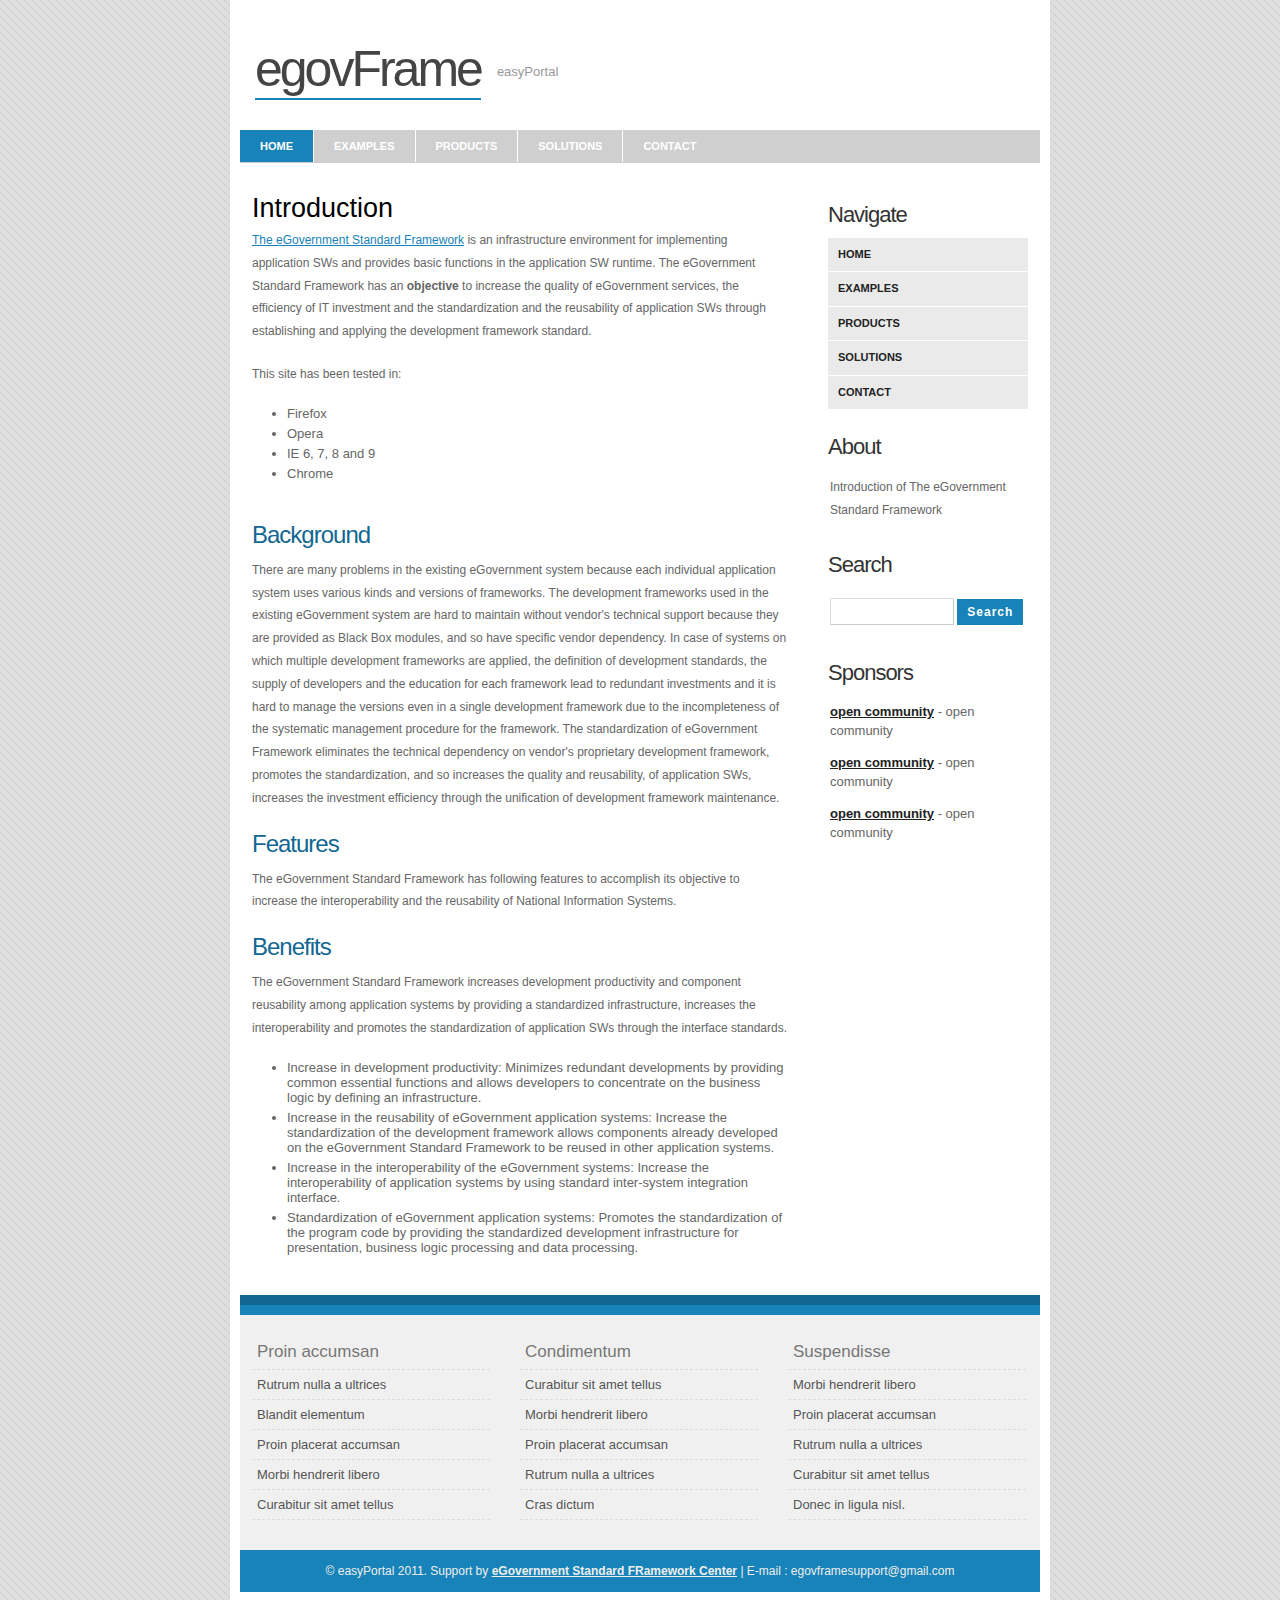
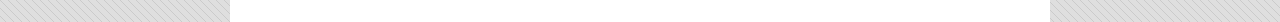
<file: easyPortal-edu/src/main/webapp/index.html>
<!DOCTYPE html PUBLIC "-//W3C//DTD XHTML 1.0 Strict//EN" "http://www.w3.org/TR/xhtml1/DTD/xhtml1-strict.dtd">
<html xmlns="http://www.w3.org/1999/xhtml">
<head>
<meta http-equiv="Content-Type" content="text/html; charset=utf-8" />
<title>Easy Portal - egovframe</title>
<link rel="stylesheet" href="./css/egovframework/styles.css" type="text/css" />
</head>
<body>
<div id="container">
	<div id="header">
    	<h1><a href="/">egovFrame</a></h1>
        <h2>easyPortal</h2>
        <div class="clear"></div>
    </div>
    <div id="nav">
    	<ul>
        	<li class="start selected"><a href="index.html">Home</a></li>
            <li><a href="examples.html">Examples</a></li>
            <li><a href="#">Products</a></li>
            <li><a href="#">Solutions</a></li>
            <li class="end"><a href="#">Contact</a></li>
        </ul>
    </div>
    <div id="body">
		<div id="content">
			<h2>Introduction</h2>
			<p><a href="http://www.egovframe.go.kr/" title="spyka webmaster">The eGovernment Standard Framework</a> is an infrastructure environment for implementing application SWs and provides basic functions in the application SW runtime.
			   The eGovernment Standard Framework has an <strong>objective</strong> to increase the quality of eGovernment services, the efficiency of IT investment and the standardization and the reusability of application SWs through establishing and applying the development framework standard.</p>
            
            <p>This site has been tested in:</p>


            <ul class="styledlist">
                <li>Firefox</li>
                <li>Opera</li>
                <li>IE 6, 7, 8 and 9</li>
                <li>Chrome</li>
            </ul>
    
            <h3>Background</h3>



            <p>There are many problems in the existing eGovernment system because each individual application system uses various kinds and versions of frameworks. The development frameworks used in the existing eGovernment system are hard to maintain without vendor's technical support because they are provided as Black Box modules, and so have specific vendor dependency. In case of systems on which multiple development frameworks are applied, the definition of development standards, the supply of developers and the education for each framework lead to redundant investments and it is hard to manage the versions even in a single development framework due to the incompleteness of the systematic management procedure for the framework. The standardization of eGovernment Framework eliminates the technical dependency on vendor's proprietary development framework, promotes the standardization, and so increases the quality and reusability, of application SWs, increases the investment efficiency through the unification of development framework maintenance. </p>

            <h3>Features</h3>
            <p>The eGovernment Standard Framework has following features to accomplish its objective to increase the interoperability and the reusability of National Information Systems. </p>



            <h3>Benefits</h3>	
            <p>The eGovernment Standard Framework increases development productivity and component reusability among application systems by providing a standardized infrastructure, increases the interoperability and promotes the standardization of application SWs through the interface standards.</p>
            <ul class="styledlist">
                <li>Increase in development productivity: Minimizes redundant developments by providing common essential functions and allows developers to concentrate on the business logic by defining an infrastructure.</li>
                <li>Increase in the reusability of eGovernment application systems: Increase the standardization of the development framework allows components already developed on the eGovernment Standard Framework to be reused in other application systems.</li>
                <li>Increase in the interoperability of the eGovernment systems: Increase the interoperability of application systems by using standard inter-system integration interface.</li>
                <li>Standardization of eGovernment application systems: Promotes the standardization of the program code by providing the standardized development infrastructure for presentation, business logic processing and data processing.</li>
            </ul>            
        </div>
        
        <div class="sidebar">
            <ul>	
               <li>
                    <h3>Navigate</h3>
                    <ul class="blocklist">
                        <li><a href="index.html">Home</a></li>
                        <li><a href="examples.html">Examples</a></li>
                        <li><a href="#">Products</a></li>
                        <li><a href="#">Solutions</a></li>
                        <li><a href="#">Contact</a></li>
                    </ul>
                </li>
                
                <li>
                    <h3>About</h3>
                    <ul>
                        <li>
                        	<p style="margin: 0;">Introduction of The eGovernment Standard Framework</p>
                        </li>
                    </ul>
                </li>
                
                <li>
                	<h3>Search</h3>
                    <ul>
                    	<li>
                            <form method="get" class="searchform" action="" >
                                <p>
                                    <input type="text" size="12" value="" name="s" class="s" />
                                    <input type="submit" class="searchsubmit formbutton" value="Search" />
                                </p>
                            </form>	
						</li>
					</ul>
                </li>
                
                <li>
                    <h3>Sponsors</h3>
                    <ul>
                        <li><a href="http://open.egovframe.go.kr/" title="open community"><strong>open community</strong></a> - open community</li>
                        <li><a href="http://open.egovframe.go.kr/" title="open community"><strong>open community</strong></a> - open community</li>
                        <li><a href="http://open.egovframe.go.kr/" title="open community"><strong>open community</strong></a> - open community</li>
                    </ul>
                </li>
                
            </ul> 
        </div>
    	<div class="clear"></div>
    </div>
    <div id="footer">
        <div class="footer-content">
            <ul>
            	<li><h4>Proin accumsan</h4></li>
                <li><a href="#">Rutrum nulla a ultrices</a></li>
                <li><a href="#">Blandit elementum</a></li>
                <li><a href="#">Proin placerat accumsan</a></li>
                <li><a href="#">Morbi hendrerit libero </a></li>
                <li><a href="#">Curabitur sit amet tellus</a></li>
            </ul>
            
            <ul>
            	<li><h4>Condimentum</h4></li>
                <li><a href="#">Curabitur sit amet tellus</a></li>
                <li><a href="#">Morbi hendrerit libero </a></li>
                <li><a href="#">Proin placerat accumsan</a></li>
                <li><a href="#">Rutrum nulla a ultrices</a></li>
                <li><a href="#">Cras dictum</a></li>
            </ul>
            
            <ul class="endfooter">
            	<li><h4>Suspendisse</h4></li>
                <li><a href="#">Morbi hendrerit libero </a></li>
                <li><a href="#">Proin placerat accumsan</a></li>
                <li><a href="#">Rutrum nulla a ultrices</a></li>
                <li><a href="#">Curabitur sit amet tellus</a></li>
                <li><a href="#">Donec in ligula nisl.</a></li>
            </ul>
            
            <div class="clear"></div>
        </div>
        <div class="footer-bottom">
            <p>&copy; easyPortal 2011. Support by <a href="http://www.egovframe.go.kr">eGovernment Standard FRamework Center</a> | E-mail : egovframesupport@gmail.com</p>
         </div>
    </div>
</div>
</body>
</html>
</file>
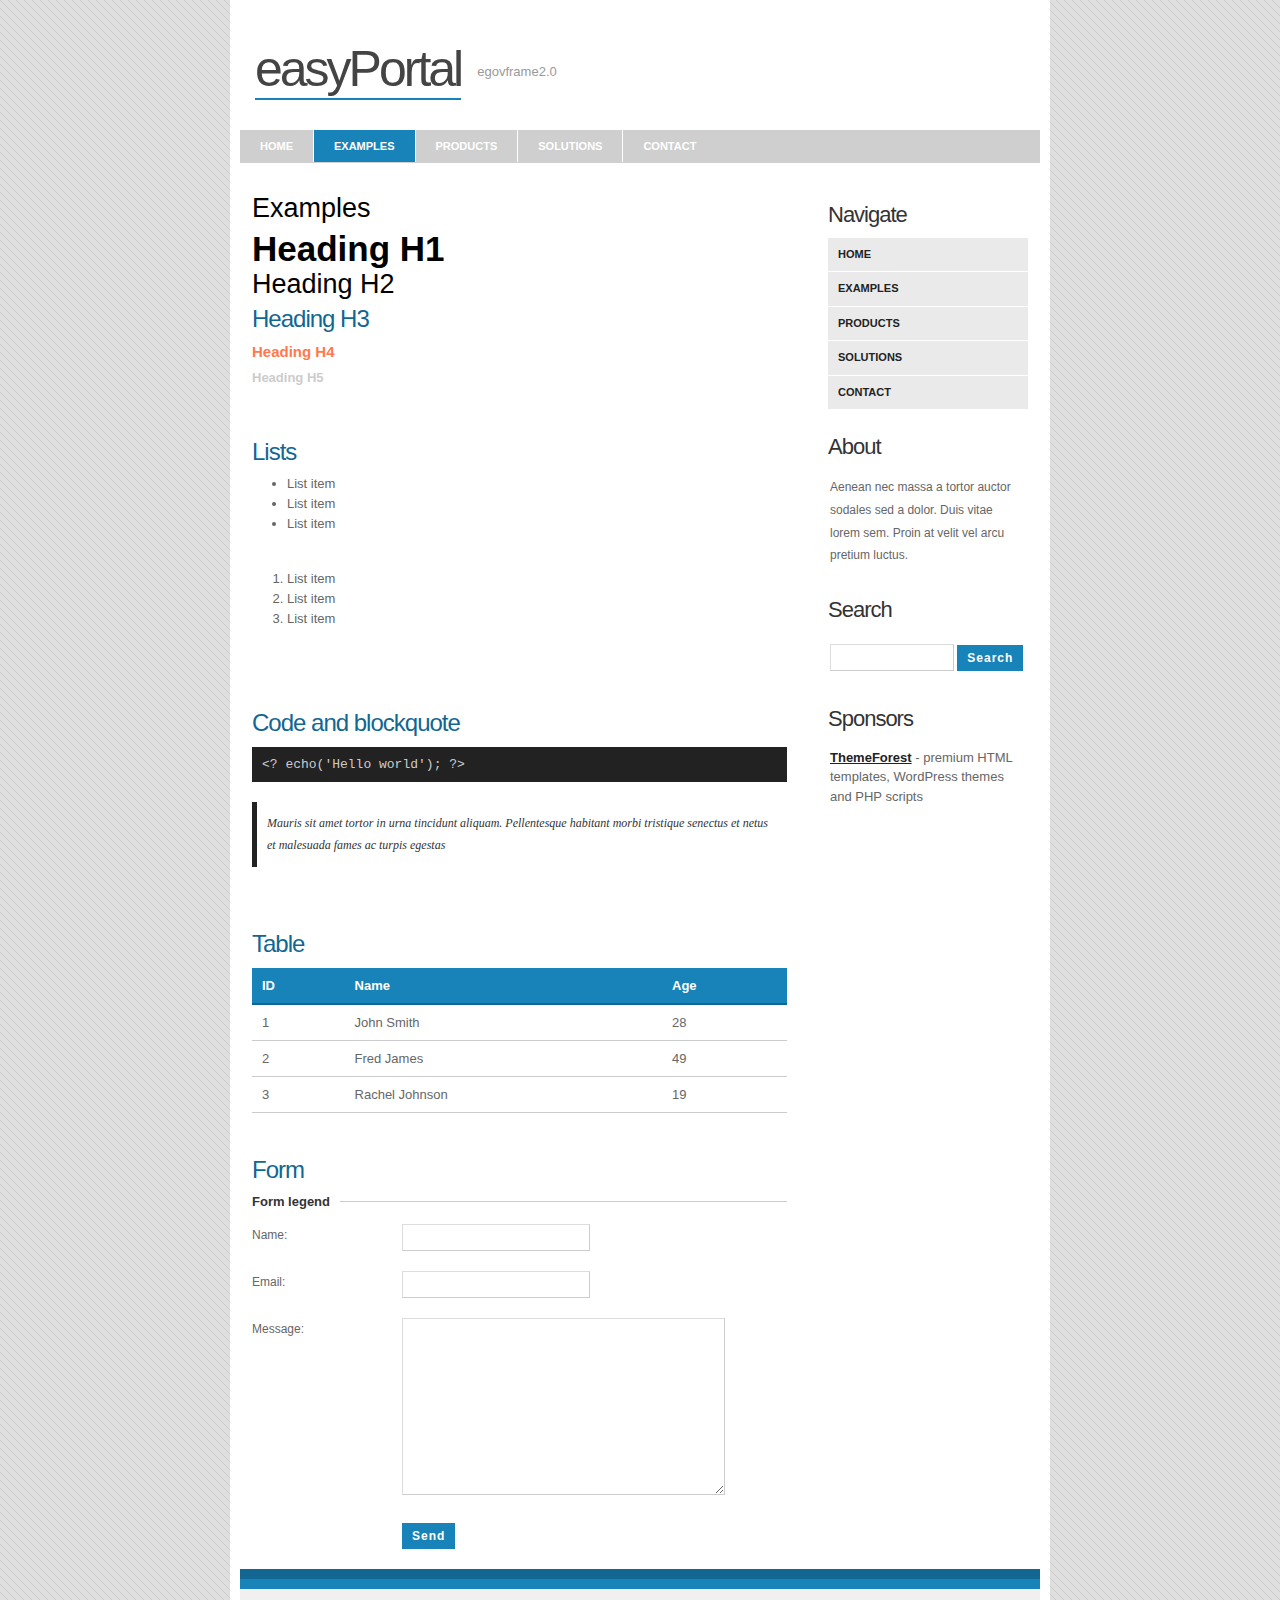
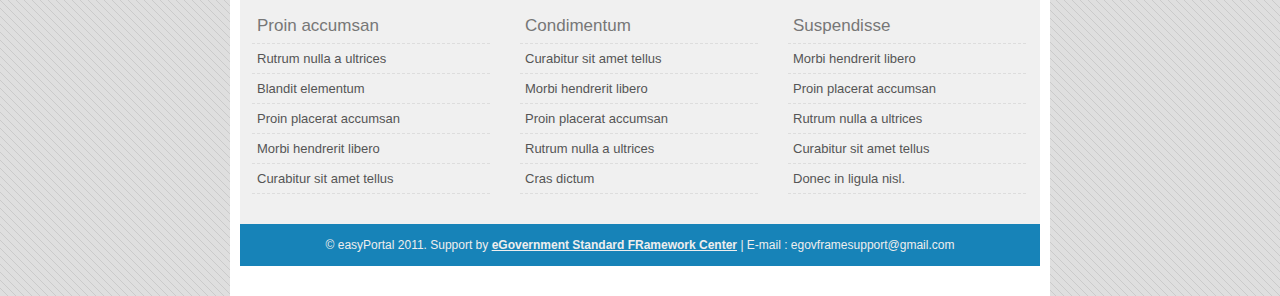
<file: easyPortal-edu/src/main/webapp/examples.html>
<!DOCTYPE html PUBLIC "-//W3C//DTD XHTML 1.0 Strict//EN" "http://www.w3.org/TR/xhtml1/DTD/xhtml1-strict.dtd">
<html xmlns="http://www.w3.org/1999/xhtml">
<head>
<meta http-equiv="Content-Type" content="text/html; charset=utf-8" />
<title>Easy Portal - egovframe </title>
<link rel="stylesheet" href="./css/egovframework/styles.css" type="text/css" />
</head>
<body>
<div id="container">
	<div id="header">
    	<h1><a href="/">easyPortal</a></h1>
        <h2>egovframe2.0</h2>
        <div class="clear"></div>
    </div>
    <div id="nav">
    	<ul>
        	<li class="start"><a href="index.html">Home</a></li>
            <li class="selected"><a href="examples.html">Examples</a></li>
            <li><a href="#">Products</a></li>
            <li><a href="#">Solutions</a></li>
            <li class="end"><a href="#">Contact</a></li>
        </ul>
    </div>
    <div id="body">
		<div id="content">
			<h2>Examples</h2>

            <h1>Heading H1</h1>
            <h2>Heading H2</h2>
            <h3>Heading H3</h3>
            <h4>Heading H4</h4>
            <h5>Heading H5</h5>
            
            
            <p>&nbsp;</p>

            
            <h3>Lists</h3>
            <ul>
                <li>List item</li>
                <li>List item</li>
                <li>List item</li>
            </ul>
                    
            <ol>
                <li>List item</li>
                <li>List item</li>
                <li>List item</li>
            </ol>

            <p>&nbsp;</p>

            
                
            <h3>Code and blockquote</h3>
            <code>&lt;? echo('Hello world'); ?&gt;</code>

            <blockquote><p>Mauris sit amet tortor in urna tincidunt aliquam. Pellentesque habitant morbi tristique senectus et netus et malesuada fames ac turpis egestas</p></blockquote>

            
            <p>&nbsp;</p>           
            
            <h3>Table</h3>

            <table cellspacing="0">
                <tr>
                    <th>ID</th>
                    <th>Name</th>
                    <th>Age</th>
                </tr>
                <tr>
                    <td>1</td>
                    <td>John Smith</td>
                    <td>28</td>
                </tr>
                <tr>
                    <td>2</td>
                    <td>Fred James</td>
                    <td>49</td>
                </tr>
                <tr>
                    <td>3</td>
                    <td>Rachel Johnson</td>
                    <td>19</td>
                </tr>

            </table>

            <p>&nbsp;</p>

            
            <h3>Form</h3>

            <fieldset>
                <legend>Form legend</legend>
                <form action="#" method="get">
                    <p><label for="name">Name:</label>
                    <input name="name" id="name" value="" type="text" /></p>
                    <p><label for="email">Email:</label>
                    <input name="email" id="email" value="" type="text" /></p>

                    <p><label for="message">Message:</label>
                    <textarea cols="37" rows="11" name="message" id="message"></textarea></p>
                    <p><input name="send" style="margin-left: 150px;" class="formbutton" value="Send" type="submit" /></p>
                </form>
            </fieldset>
            
        </div>
        
        <div class="sidebar">
            <ul>	
               <li>
                    <h3>Navigate</h3>
                    <ul class="blocklist">
                        <li><a href="index.html">Home</a></li>
                        <li><a href="examples.html">Examples</a></li>
                        <li><a href="#">Products</a></li>
                        <li><a href="#">Solutions</a></li>
                        <li><a href="#">Contact</a></li>
                    </ul>
                </li>
                
                <li>
                    <h3>About</h3>
                    <ul>
                        <li>
                        	<p style="margin: 0;">Aenean nec massa a tortor auctor sodales sed a dolor. Duis vitae lorem sem. Proin at velit vel arcu pretium luctus.</p>
                        </li>
                    </ul>
                </li>
                
                <li>
                	<h3>Search</h3>
                    <ul>
                    	<li>
                            <form method="get" class="searchform" action="" >
                                <p>
                                    <input type="text" size="12" value="" name="s" class="s" />
                                    <input type="submit" class="searchsubmit formbutton" value="Search" />
                                </p>
                            </form>	
						</li>
					</ul>
                </li>
                
                <li>
                    <h3>Sponsors</h3>
                    <ul>
                        <li><a href="#" title="premium templates"><strong>ThemeForest</strong></a> - premium HTML templates, WordPress themes and PHP scripts</li>
                    </ul>
                </li>
                
            </ul> 
        </div>
    	<div class="clear"></div>
    </div>
    <div id="footer">
        <div class="footer-content">
            <ul>
            	<li><h4>Proin accumsan</h4></li>
                <li><a href="#">Rutrum nulla a ultrices</a></li>
                <li><a href="#">Blandit elementum</a></li>
                <li><a href="#">Proin placerat accumsan</a></li>
                <li><a href="#">Morbi hendrerit libero </a></li>
                <li><a href="#">Curabitur sit amet tellus</a></li>
            </ul>
            
            <ul>
            	<li><h4>Condimentum</h4></li>
                <li><a href="#">Curabitur sit amet tellus</a></li>
                <li><a href="#">Morbi hendrerit libero </a></li>
                <li><a href="#">Proin placerat accumsan</a></li>
                <li><a href="#">Rutrum nulla a ultrices</a></li>
                <li><a href="#">Cras dictum</a></li>
            </ul>
            
            <ul class="endfooter">
            	<li><h4>Suspendisse</h4></li>
                <li><a href="#">Morbi hendrerit libero </a></li>
                <li><a href="#">Proin placerat accumsan</a></li>
                <li><a href="#">Rutrum nulla a ultrices</a></li>
                <li><a href="#">Curabitur sit amet tellus</a></li>
                <li><a href="#">Donec in ligula nisl.</a></li>
            </ul>
            
            <div class="clear"></div>
        </div>
        <div class="footer-bottom">
            <p>&copy; easyPortal 2011. Support by <a href="http://www.egovframe.go.kr">eGovernment Standard FRamework Center</a> | E-mail : egovframesupport@gmail.com</p>
         </div>
    </div>
</div>
</body>
</html>
</file>
<file: easyPortal-edu/src/main/webapp/css/egovframework/styles.css>
body {
	background: #ddd url('../../images/egovframework/body.png') repeat scroll top left;
	margin:0;
	padding:0;
	font-family: Verdana, Geneva, sans-serif;
	font-size: 13px;
	color: #666;
}


* {
	margin:0;
	padding:0;
}

/** element defaults **/
table {
	width: 100%;
	text-align: left;
}

th, td {
	padding: 10px 10px;
}

th {
	color: #fff;
	background: #1783B8 none repeat-x scroll left top;
	border-bottom: 2px solid #116792;
}

td {
	border-bottom: 1px solid #ccc;
}

code, blockquote {
	display: block;
	border-left: 5px solid #222;
	padding: 10px;
	margin-bottom: 20px;
}
code {
	background-color: #222;
	color:#ccc;
	border: none;
}
blockquote {
	border-left: 5px solid #222;
}

blockquote p {
	font-style: italic;
	font-family: Georgia, "Times New Roman", Times, serif;
	margin: 0;
	color: #333;
	height: 1%;
}

p {
	line-height: 1.9em;
	margin-bottom: 20px;
	font-size: 12px;
}

a {
	color: #1783B8;
}

a:hover {
	color: #116792;
}

a:focus {
	outline: none;
}

fieldset {
	display: block;
	border: none;
	border-top: 1px solid #ccc;
}

fieldset legend {
	font-weight: bold;
	font-size: 13px;
	padding-right: 10px;
	color: #333;
}

fieldset form {
	padding-top: 15px;
}

fieldset p label {
	float: left;
	width: 150px;
}

form input, form select, form textarea {
	padding: 5px;
	color: #333333;
	border: 1px solid #ddd;
	border-right:1px solid #ccc;
	border-bottom:1px solid #ccc;
	background-color:#fff;
	font-family: Arial, Helvetica, sans-serif;
	font-size: 13px;
}

form input.formbutton {
	border: none;
	background: #1783B8 none repeat-x scroll left top;
	color: #ffffff;
	font-weight: bold;
	padding: 6px 10px;
	font-size: 12px;
	font-family: Tahoma, Geneva, sans-serif;
	letter-spacing: 1px;
	width: auto;
	overflow: visible;
}

form.searchform p {
	margin: 5px 0;
}


span.required {
	color: #ff0000;
}

h1 {
	color: #000;
	font-size: 35px;
	font-family: Arial, Helvetica, sans-serif;
}

h2 {
	color: #000;
	font-family: Arial, Helvetica, sans-serif;
	font-size: 27px;
	letter-spacing: 0px;
	font-weight: normal;
	padding: 0 0 5px;
	margin: 0;
}

h3 {
	color: #116792;
	font-size: 24px;
	font-weight: normal;
	margin-bottom: 10px;
	letter-spacing: -1px;
	font-family: Arial, Helvetica, sans-serif;
}

h4 {
	padding-bottom: 10px;
	font-size: 15px;
	color: #FF794D;
}

h5 {
	padding-bottom: 10px;
	font-size: 13px;
	color: #ccc;
}

ul, ol {
	margin: 0 0 35px 35px;
}

li {
	padding-bottom: 5px;
}

li ol, li ul {
	font-size: 1.0em;
	margin-bottom: 0;
	padding-top: 5px;
}


#container {
	width: 800px;
	margin: 0 auto;
	padding: 10px 10px 30px;
	background-color: #fff;
}

#header {
	padding: 30px 15px;
	margin: 0 auto;
}

#header h1 a {
	color: #444;
	font-size: 50px;
	font-weight: normal;
	text-decoration: none;
	letter-spacing: -3px;
	float: left;
	border-bottom: 2px solid #1783B8;
}

#header h2 {
	color: #999;
	float: left;
	font-size: 13px;
	margin-left: 12px;
	margin-top: 24px;
	padding-left: 4px;
	letter-spacing: 0;
}

#nav {
	height: 33px;
	width: 800px;
	background-color: #cfcfcf;
}

#nav ul {
	list-style: none;
	padding: 0;
	margin: 0;
	height: 45px;
}

#nav ul li {
	float: left;
	display: block;
	padding: 0;
}

#nav ul li a:hover, #nav ul li.selected {
	background-color:#1783B8;
}

#nav ul li a {
	color: #fff;
	display: block;
	border-right: 1px solid #fff;
	font-size: 11px;
	font-weight: bold;
	text-transform: uppercase;
	padding: 10px 20px;
	text-decoration: none;
}

#nav ul li.start a {
	border-left: none;
}

#nav ul li.end a {
	border-right: none;
}

#nav ul li a:hover {
	color: #fff;
	text-decoration: underline;
}

#body {
	background: none;
	margin:0 auto;
	padding: 30px 12px 0;
	width: 776px;
}

#content {
	float: left;
	width: 535px;
}

.sidebar {
	width: 200px;
	padding: 10px 0 0;
	float: right;
}

.sidebar h3 {
	color: #333;
	font-size: 22px;
}

.sidebar ul {
	margin: 0;
	padding: 0;
	list-style: none;
}

.sidebar ul li {
	margin-bottom: 20px;
	line-height: 1.9em;
}

.sidebar li ul {
}

.sidebar li ul li {
	display: block;
	font-family: Arial, Helvetica, sans-serif;
	border-top: none;
	padding: 6px 2px;
	margin: 0;
	line-height: 1.5em;
	font-size: 13px;
	border: none;
}

.sidebar li ul li a {
	font-weight: normal;
	color: #222;
}

.sidebar li ul li a:hover {
	color: #1783B8;
}

.sidebar li ul.blocklist li {
	padding: 0;
	display: inline;
}

.sidebar li ul.blocklist li a {
	background-color: #EAEAEA;
	display: block;
	font-family: Arial,Helvetica,sans-serif;
	font-size: 11px;
	font-weight: bold;
	margin-bottom: 1px;
	padding: 7px 10px;
	text-decoration: none;
	text-transform: uppercase;
}

.sidebar li ul.blocklist li a:hover {
	background-color: #1783B8;
	color: #fff;
}


.clear {
	clear: both;
}

#footer {
	margin:0 auto 0;
	border-top: 10px solid #116792;
	width: 800px;
}

#footer p {
	text-align: left;
	color: #ccc;
	font-size: 12px;
	font-family: Arial, Helvetica, sans-serif;
	margin: 0;
	padding: 0;
}

#footer p a {
	color: #ccc;
	font-weight: bold;
}

.footer-content {
	padding: 20px 12px 30px;
	background: #f0f0f0;
	border-top: 10px solid #1783B8;
}

#footer .footer-content ul {
	width: 238px;
	list-style: none;
	margin: 0 30px 0 0;
	padding: 0;
	float: left;
}

#footer .footer-content li {
	border-bottom: 1px dashed #ddd;
	padding: 7px 5px;
}

#footer .footer-content li a, #footer .footer-content h4 {
	font-family: Arial, Helvetica, sans-serif;
}

#footer .footer-content li a {
	color: #555;
	text-decoration: none;
}


#footer .footer-content li a:hover {
	color: #000;
}

#footer .footer-content h4 {
	font-weight: normal;
	font-size: 17px;
	color: #777;
	padding-bottom:0;
}

#footer .footer-content ul.endfooter {
	margin-right: 0;
}

#footer .footer-content span.sitename {
	font-family: Arial,Helvetica,sans-serif;
	font-size: 40px;
	font-weight: normal;
	letter-spacing: -2px;
	color: #aaa;
	float: left;
}

#footer .footer-bottom {
	padding: 10px;
	text-align: center;
	background-color: #1783B8;
}

#footer .footer-bottom p {
	text-align: center;
}

#footer .footer-bottom p, #footer .footer-bottom p a {
	color: #eee;
}

#paging p {
	text-align: center;
	color: #ccc;
	font-size: 12px;
	font-family: Arial, Helvetica, sans-serif;
	margin: 0;
	padding: 0;	
}
</file>
